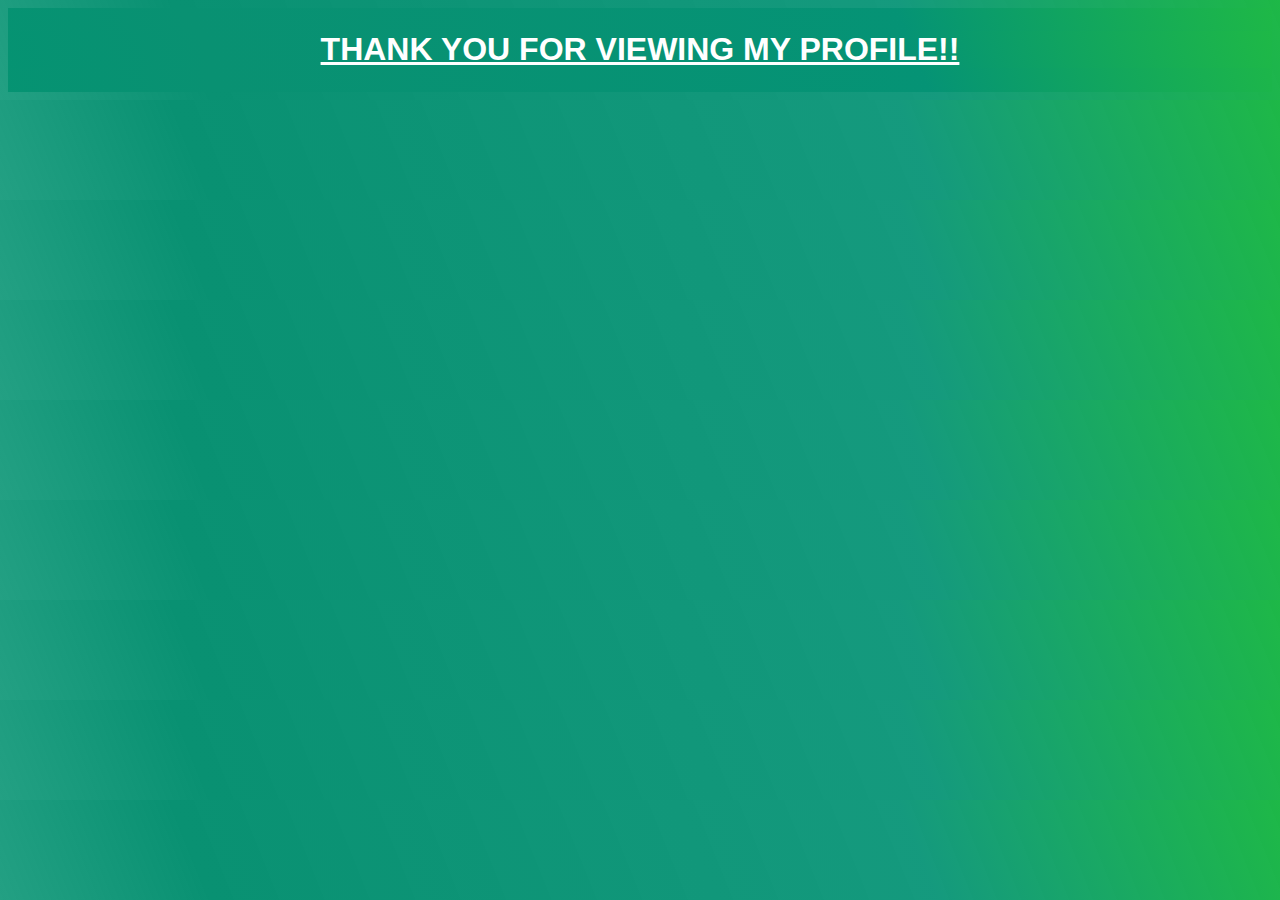
<file: profile.html>
<!DOCTYPE html>
<html lang="en">
    <head>
        <meta charset="UTF-8">
        <meta name="viewport" content="width=device-width, initial-scale=1.0">
        <title>TASK 1</title>
        <link rel="stylesheet" href="style.css">
    </head>
    <body>
        <div class="container">
            <div class="row">
                <div class="col-12">
                    <h1>THANK YOU FOR VIEWING MY PROFILE!!</h1>
                </div>
            </div>
        </div>
    </body>
</html>
</file>
<file: style.css>
/* styling of my Personal profile websites  */

 * {
     font-family: 'Segoe UI', Tahoma, Geneva, Verdana, sans-serif;
     text-align: center;
     background: linear-gradient(68deg, rgba(5, 147, 114, 0.87718837535014) 0%, rgba(9, 145, 114, 1) 16%, rgba(5, 147, 117, 0.938813025210084) 71%, rgba(30, 184, 71, 1) 100%);

 }

 .container {
     color: white;
     text-align: center;
     padding: 2px;
     text-decoration: underline;

 }

 .container:hover {
     letter-spacing: 5px;
     cursor: pointer;
     color: aqua;

 }

 .profilecontent {
     display: inline;
     flex-wrap: wrap;
     height: 500px;
 }

 .myhobby {
     padding: 10px;
     color: rgb(243, 247, 247);

 }

 .myhobby dl dt {
     font-size: 20px;
     font-weight: bold;
 }

 .myhobby dl dt:hover {
     letter-spacing: 5px;
     cursor: pointer;
     color: aqua;
     text-decoration: underline;
 }

 .myhobby dl dd {
     text-align: center;
     padding: 20px;
 }

 .profileimage {
     flex-direction: row-reverse;
     flex-wrap: wrap;
     border-radius: 20%;
     height: 200px;
     width: 170px;
 }

 .profileimage:hover {
     box-shadow: 0px 0px 5px rgb(30, 30, 31);
     cursor: pointer;

 }

 .profilepara {
     text-align: center;
     padding: 10px;
     color: white;
 }

 .link  a{
     font-size: 30px;
     display: inline;
     flex-wrap: wrap;
     padding: 5px;
     color: black;
 }

 .link a:hover {
     cursor: pointer;
     color: white;
 }
</file>
